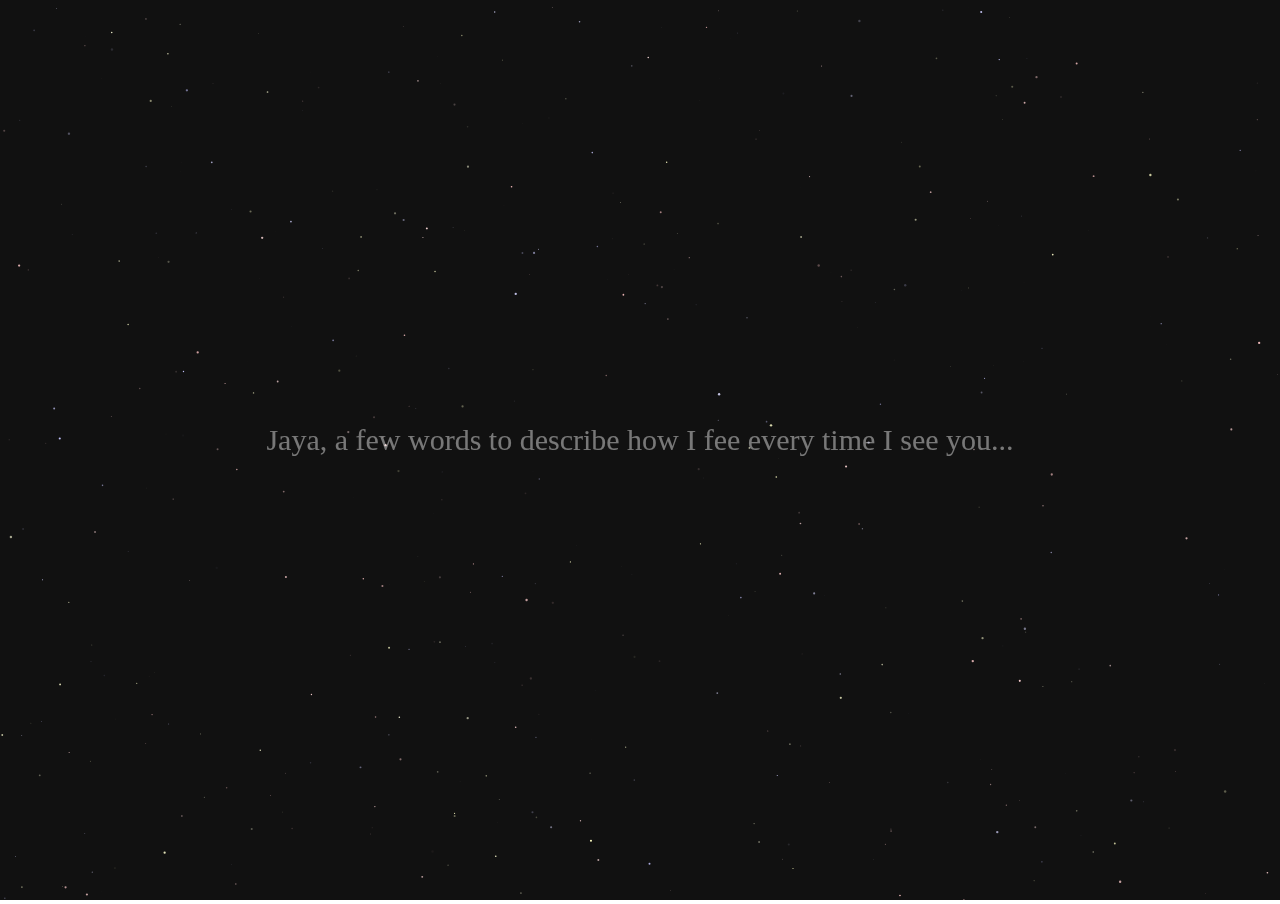
<file: index.html>
<!DOCTYPE html>
<html lang="en">
  <head>
    <meta charset="UTF-8" />
    <meta name="viewport" content="width=device-width, initial-scale=1.0" />
    <link rel="icon" href="public/images/favicon.png" type="image/x-icon" />
    <title>Jaya</title>
    <link rel="stylesheet" href="public/style.css" />
  </head>
  <body>
    <canvas id="starfield"></canvas>
    <button id="valentinesButton">
      <a onclick="location.href='https://wa.me/+919168984331/'">If Yes, Click Me! ❤</a>
    </button>
        <script src="script.js"></script>
  </body>
</html>
</file>
<file: public/style.css>
html,
body {
  margin: 0 !important;
  padding: 0 !important;
  overflow: hidden;
  cursor: url("./images/pointer.png"), auto;
}

canvas {
  width: 100%;
  height: auto;
  background: #111;
}

#valentinesButton {
  display: none;
  text-decoration: none;
  position: absolute;
  background-color: #ffbc2d;
  border: 2px solid #ffffff;
  color: #f51010;
  cursor: pointer;
  height: 50px;
  font-size: 16px;
  font-family: "Comic Sans MS", cursive, sans-serif;
  border-radius: 10px;
  top: calc(50% + 150px);
  left: 50%;
  transform: translateX(-50%);
  transition: background-color 0.3s ease-in-out, color 0.3s ease-in-out;
}

#valentinesButton:hover {
  background-color: #fefefe;
  color: rgb(0, 86, 245);
}

#valentinesButton a {
  text-decoration: none;
  color: red;
}
</file>
